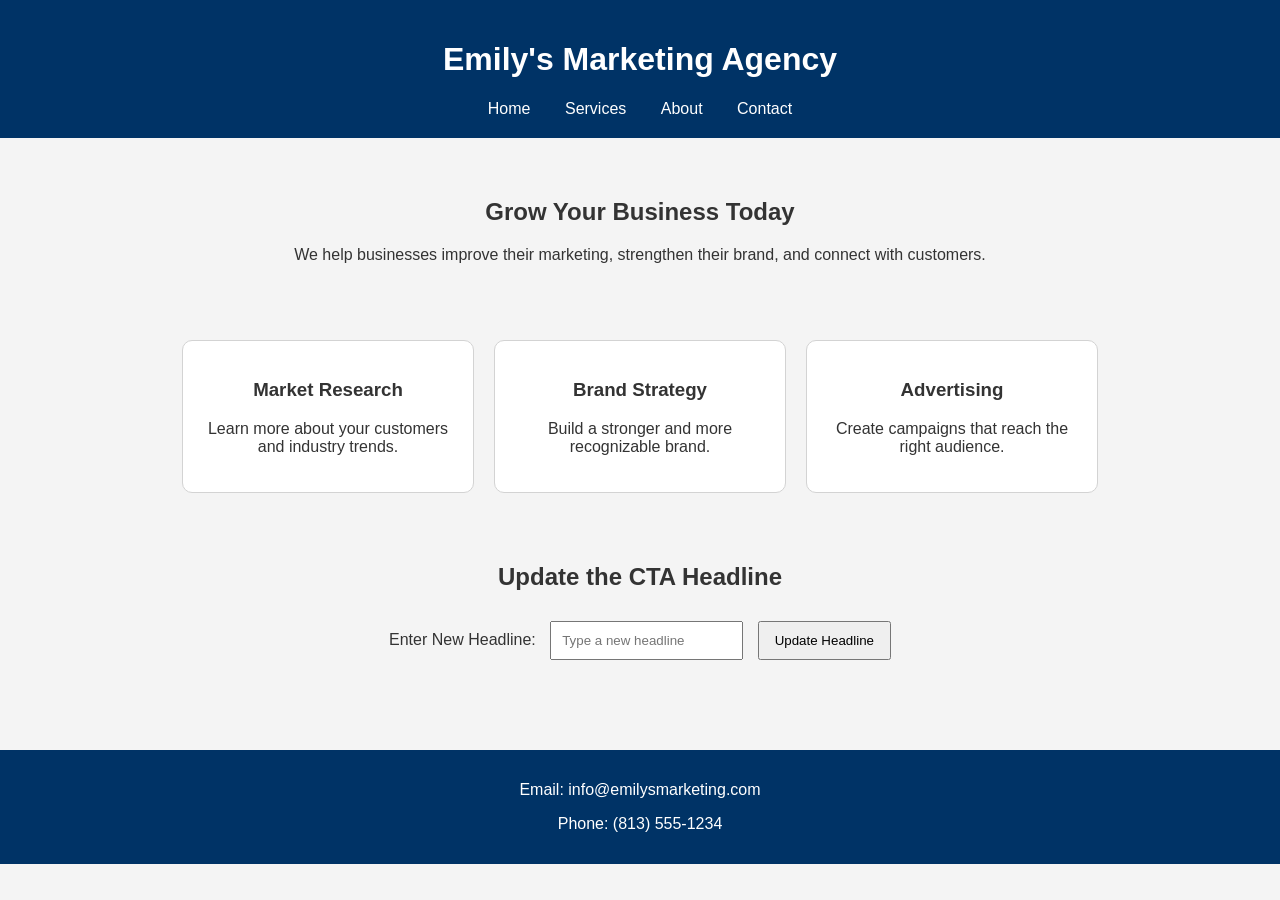
<file: index.html>
<!DOCTYPE html>
<html lang="en">

<head>
    <meta charset="UTF-8">
    <meta name="viewport" content="width=device-width, initial-scale=1.0">
    <title>Emily's Marketing Agency</title>

    <link rel="stylesheet" href="style.css">
</head>

<body>

    <header>
        <h1>Emily's Marketing Agency</h1>

        <nav>
            <a href="#">Home</a>
            <a href="#">Services</a>
            <a href="#">About</a>
            <a href="#">Contact</a>
        </nav>
    </header>

    <main>

        <section class="hero">
            <h2 id="ctaHeadline">Grow Your Business Today</h2>

            <p>
                We help businesses improve their marketing,
                strengthen their brand, and connect with customers.
            </p>
        </section>

        <section class="services">

            <div class="service">
                <h3>Market Research</h3>
                <p>
                    Learn more about your customers and industry trends.
                </p>
            </div>

            <div class="service">
                <h3>Brand Strategy</h3>
                <p>
                    Build a stronger and more recognizable brand.
                </p>
            </div>

            <div class="service">
                <h3>Advertising</h3>
                <p>
                    Create campaigns that reach the right audience.
                </p>
            </div>

        </section>

        <section class="update-section">

            <h2>Update the CTA Headline</h2>

            <form id="ctaForm">

                <label for="headlineInput">
                    Enter New Headline:
                </label>

                <input
                    type="text"
                    id="headlineInput"
                    name="headlineInput"
                    placeholder="Type a new headline"
                    required>

                <button type="submit">
                    Update Headline
                </button>

            </form>

            <div id="updateMessage"></div>

        </section>

    </main>

    <footer>
        <p>Email: info@emilysmarketing.com</p>
        <p>Phone: (813) 555-1234</p>
    </footer>

    <script src="cc_7.js"></script>

</body>

</html>
</file>
<file: style.css>
body {
    font-family: Arial, sans-serif;
    margin: 0;
    background-color: #f4f4f4;
    color: #333;
}

header {
    background-color: #003366;
    color: white;
    padding: 20px;
    text-align: center;
}

nav {
    margin-top: 10px;
}

nav a {
    color: white;
    text-decoration: none;
    margin: 0 15px;
}

nav a:hover {
    color: gold;
}

.hero {
    text-align: center;
    padding: 40px;
}

.services {
    display: flex;
    justify-content: center;
    gap: 20px;
    padding: 20px;
}

.service {
    background-color: white;
    padding: 20px;
    width: 250px;
    border-radius: 10px;
    text-align: center;
    border: 1px solid lightgray;
    transition: 0.3s;
}

.service:hover {
    background-color: #e6f0ff;
    transform: scale(1.05);
}

.update-section {
    text-align: center;
    padding: 30px;
}

input {
    padding: 10px;
    margin: 10px;
}

button {
    padding: 10px 15px;
}

button:hover {
    background-color: lightblue;
    cursor: pointer;
}

#updateMessage {
    margin-top: 20px;
    font-size: 18px;
}

footer {
    background-color: #003366;
    color: white;
    text-align: center;
    padding: 15px;
    margin-top: 30px;
}

@media (max-width: 768px) {

    .services {
        flex-direction: column;
        align-items: center;
    }

    .service {
        width: 80%;
    }
}
</file>
